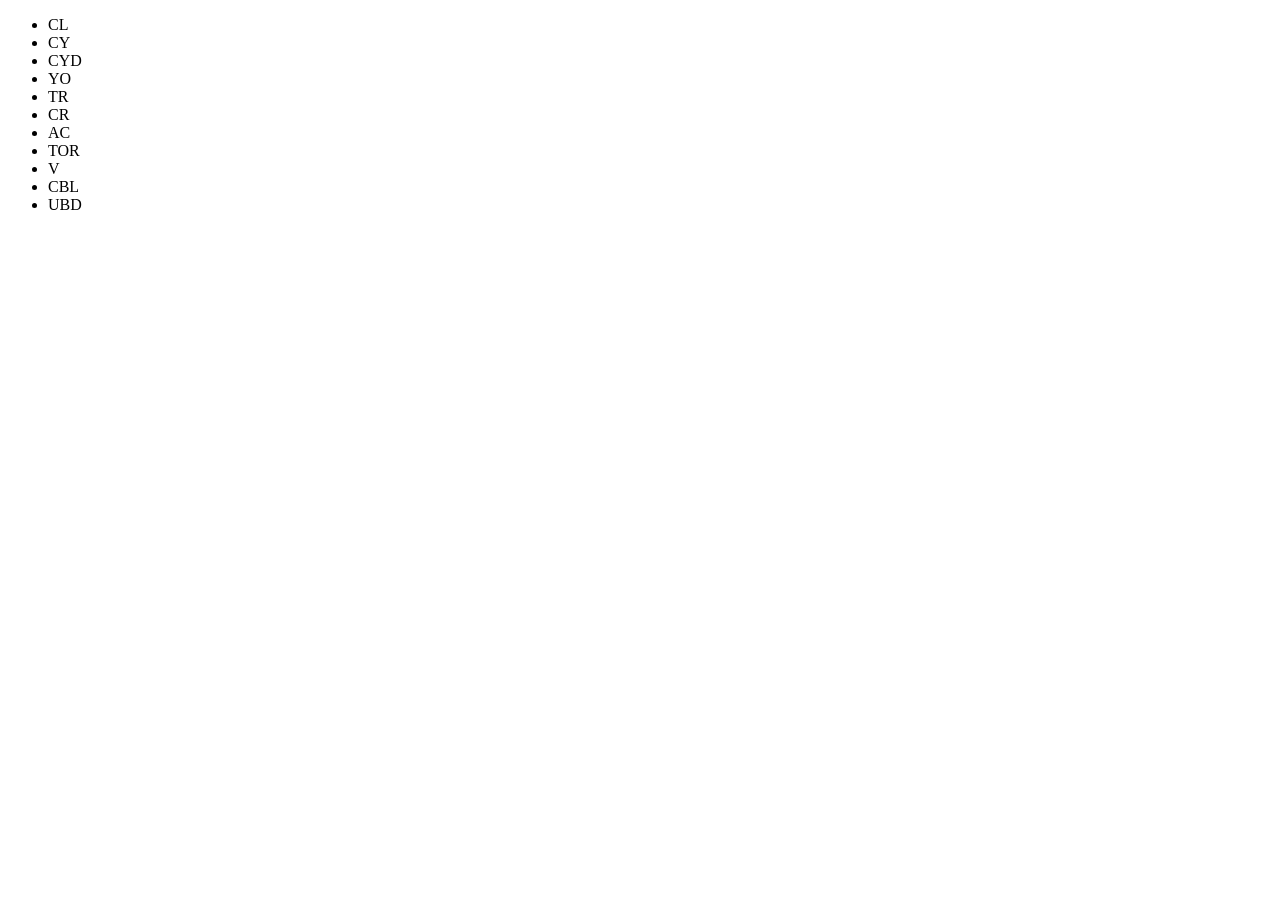
<file: index.html>
<!DOCTYPE html>
<html>
  <head>
    <meta charset="UTF-8">
    <title>My PWA</title>
    <link rel="manifest" href="manifest.json">
    <link rel="stylesheet" href="styles.css">
  </head>
  <body>
    <div id="list-container">
      <ul>
        <li data-color="CL">CL</li>
        <li data-color="CY">CY</li>
        <li data-color="CYD">CYD</li>
        <li data-color="YO">YO</li>
        <li data-color="TR">TR</li>
        <li data-color="CR">CR</li>
        <li data-color="AC">AC</li>
        <li data-color="TOR">TOR</li>
        <li data-color="V">V</li>
        <li data-color="CBL">CBL</li>
        <li data-color="UBD">UBD</li>
      </ul>
    </div>
    <div id="grid-container"></div>
    <script src="index.js"></script>
  </body>
</html>
</file>
<file: styles.css>
li[data-color].selected {
  color: red;
  font-weight: bold;
}

.grid {
  display: flex;
  flex-wrap: wrap;
  justify-content: center;
  gap: 20px;
}

.grid-item {
  width: 100px;
  height: 100px;
}

.grid {
  display: flex;
  flex-wrap: wrap;
  justify-content: center;
  gap: 20px;
  padding: 20px;
}

td.grid-cell {
  width: 50px;
  height: 50px;
}
</file>
